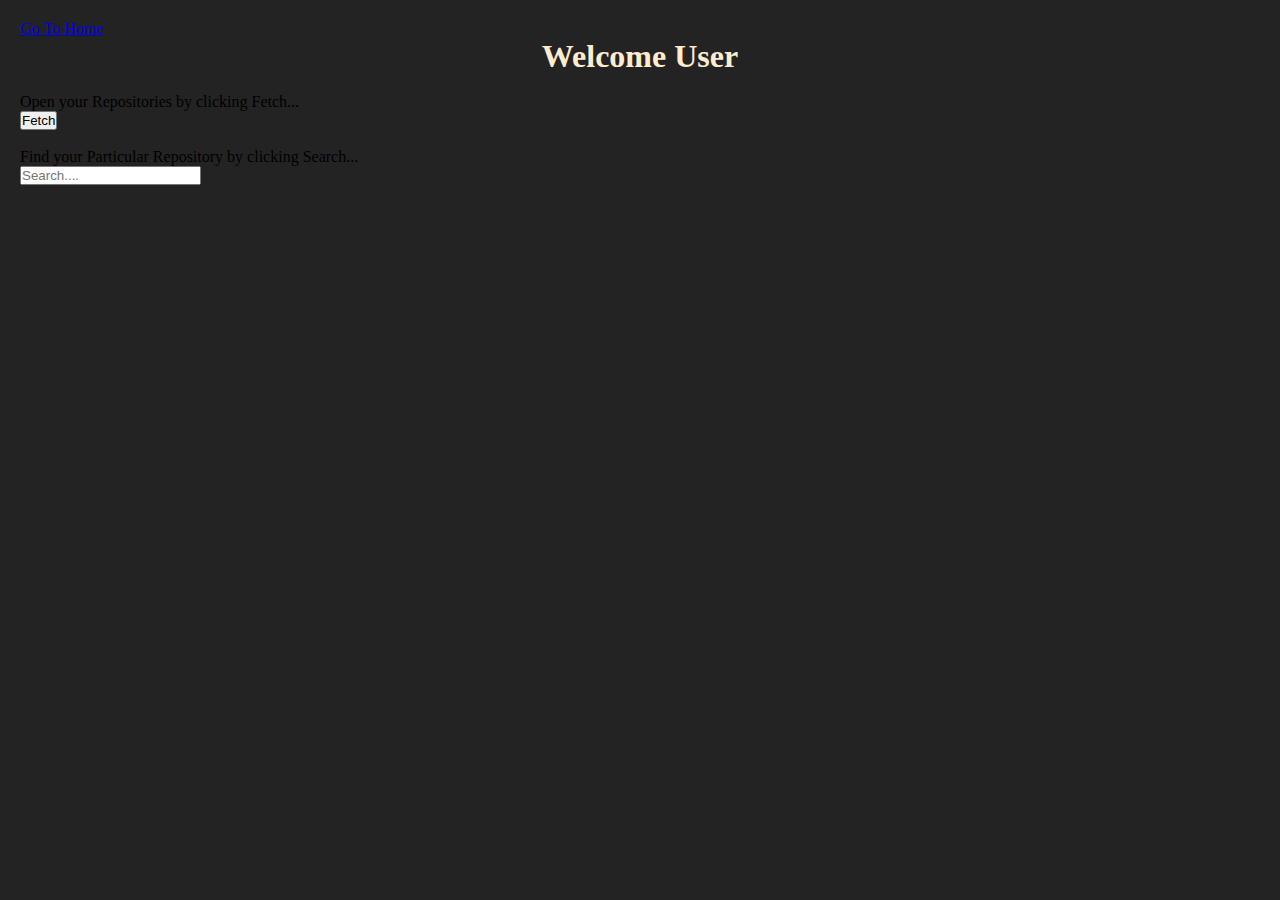
<file: clonepage.html>
<!DOCTYPE html>
<html lang="en">
<head>
    <meta charset="UTF-8">
    <meta http-equiv="X-UA-Compatible" content="IE=edge">
    <meta name="viewport" content="width=device-width, initial-scale=1.0">
    <title>GitHub</title>
    <link rel="stylesheet" href="https://cdn.jsdelivr.net/npm/bootstrap@4.6.0/dist/css/bootstrap.min.css" integrity="sha384-B0vP5xmATw1+K9KRQjQERJvTumQW0nPEzvF6L/Z6nronJ3oUOFUFpCjEUQouq2+l" crossorigin="anonymous">
    <link rel="stylesheet" href="clonepage.css">
</head>
<body>
    <div class="container">
        <div class="row">
            <div class="col-1"></div>
            <div class="col-10">
                <a href="index.html">Go To Home</a>
                <h1 id="header">Welcome User </h1> <br>
                <div>
                    <p id="fetchh" class="text-muted">Open your Repositories by clicking Fetch...</p>
                    <button id="buttonhide" class="btn btn-lg btn-info" onclick="username()">Fetch </button> <br><br>
                     <p class="text-muted">Find your Particular Repository by clicking Search...</p>
                    <input type="text" id="searchbar" class="searchbar form-control form-group"  placeholder="Search...." onkeyup="myFunction()">
                    <ul id="userRepos"></ul>
                </div>
            </div>
            <div class="col-1"></div>
        </div>
    </div>
    <script src="clonepage.js"></script>

</body>
</html>
</file>
<file: clonepage.css>
*{
    margin: 0;
    padding: 0;
    box-sizing: border-box;
}
body{
    margin: 10px;
    padding: 10px;
    background-color: rgb(36, 35, 35);
}
#header{
    color: blanchedalmond;
    font-family: 'Times New Roman', Times, serif;
    text-align: center;
}
.litag{
    color: crimson;
}
</file>
